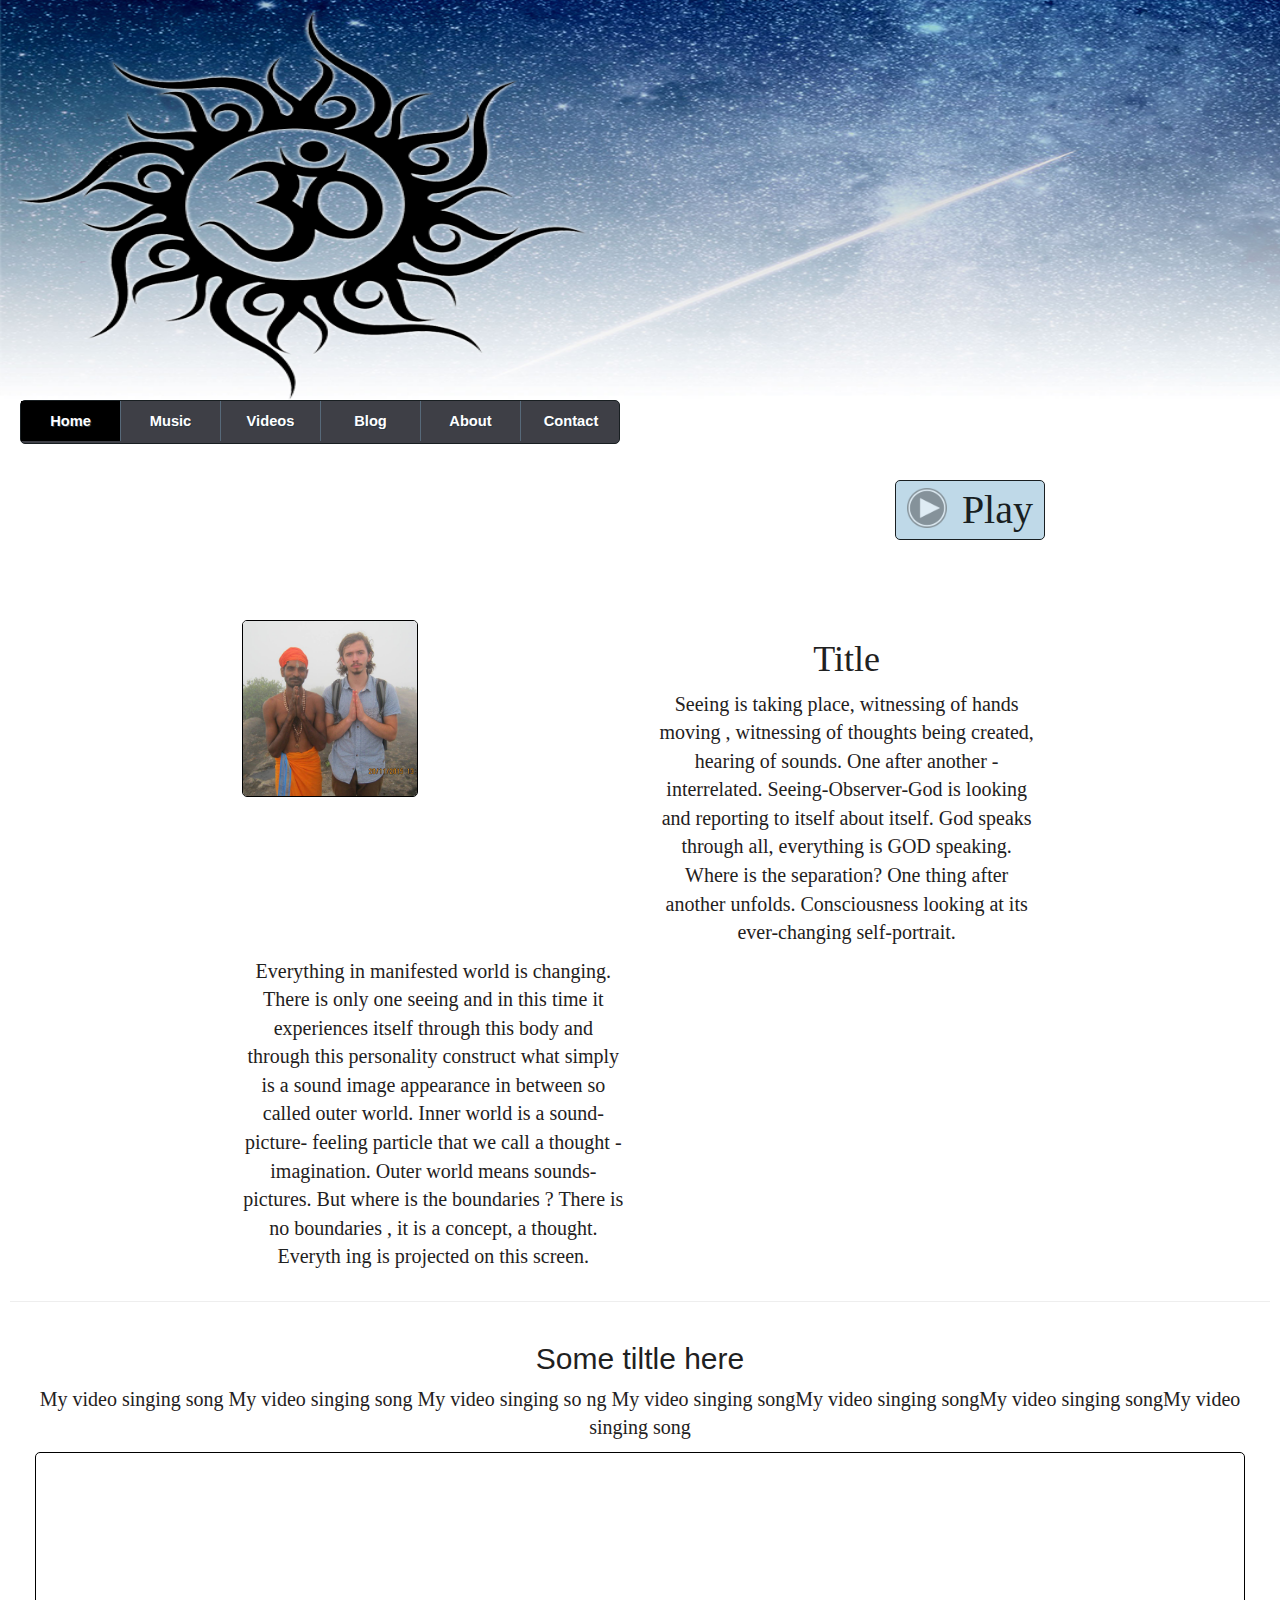
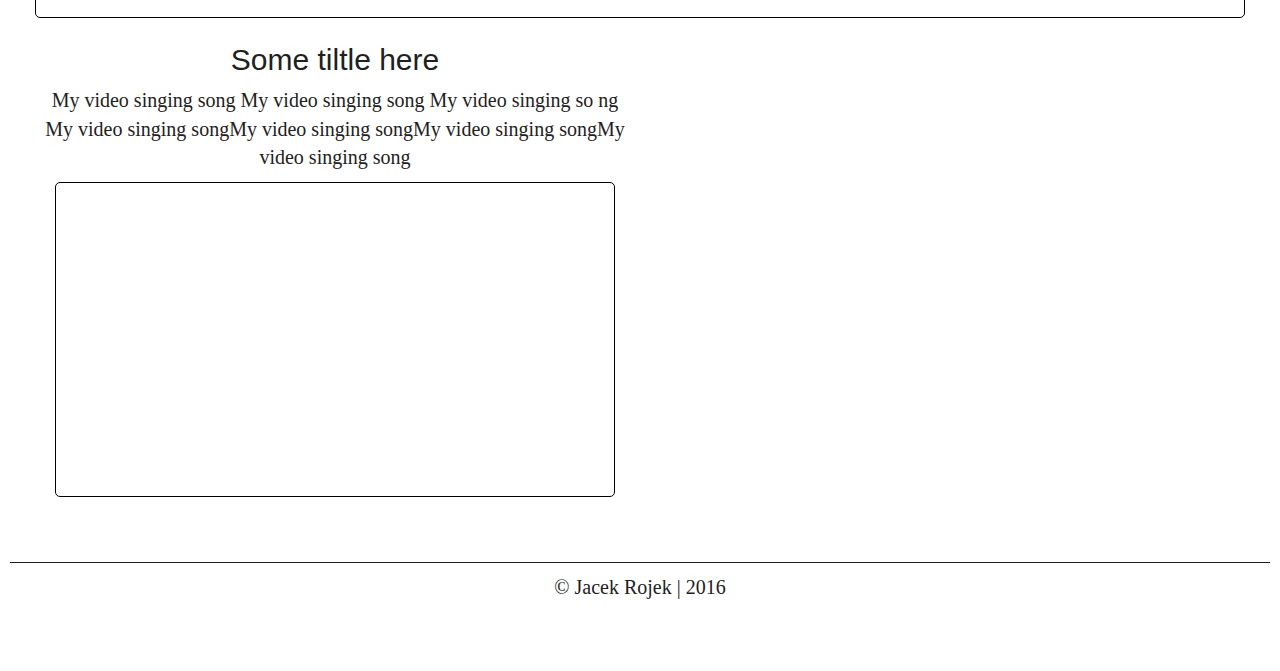
<file: index.html>
<!DOCTYPE html>
<html>
<head>
	<title>Dawid Osial</title>
	<link rel="alternate" href="http://example.com/en-ie" hreflang="en-ie" />
<link rel="alternate" href="http://example.com/en-ca" hreflang="en-ca" />
<link rel="alternate" href="http://example.com/en-au" hreflang="en-au" />
<link rel="alternate" href="http://example.com/en" hreflang="en" />
	<meta name="viewport" content="width=device-width, initial-scale=1, maximum-scale=1">
	<link rel="stylesheet" href="css/normalize.css">
	<link rel="stylesheet" href="css/style.css">
	<link rel="stylesheet" href="bootstrap/css/bootstrap.css">
  	<link rel="stylesheet" href="css/style.min.css">
		<link href="css/half-slider.css" rel="stylesheet">
<script src="js/jquery.js"></script>
<script src="https://ajax.googleapis.com/ajax/libs/jquery/1.11.3/jquery.min.js"></script>
	<script>
		$(function() {
			var pull 		= $('#pull');
				menu 		= $('nav ul');
				menuHeight	= menu.height();

			$(pull).on('click', function(e) {
				e.preventDefault();
				menu.slideToggle();
			});

			$(window).resize(function(){
        		var w = $(window).width();
        		if(w > 320 && menu.is(':hidden')) {
        			menu.removeAttr('style');
        		}
    		});
		});
	</script>
</head>
<body>
  <div id="menu"  >
	<nav class="clearfix" >
		<ul class="clearfix">
			<li class="act"><a href="#">Home</a></li>
			<li><a href="Music.html">Music</a></li>
			<li><a href="Videos.html">Videos</a></li>
			<li><a href="Blog.html">Blog</a></li>
			<li><a href="About.html">About</a></li>
			<li><a href="Contact.html">Contact</a></li>
		</ul>
		<a href="#" id="pull">Menu</a>
	</nav>

</div>
<div id="content">
	<div>
		<button onclick="Play()" >
			<img src="images/play.png" style="border:0px;"alt="play button">
			<h1>Play</h1>
		</button>
		</div>

		<div id="bgc">
			<div class="row">
				<div class="col-lg-2 col-md-4 col-sm-4 col-xs-6 col-xs-offset-3 col-lg-offset-2 col-md-offset-2 " >
					<img class="img-responsive" src="images/David.jpg" alt="Dawid Osial">
			</div>
			<div class="col-lg-4 col-md-6 col-xs-12 col-sm-8 col-sm-offset-2" >
				<h1>Title</h1>
				<p>Seeing is taking place, witnessing of hands moving , witnessing of thoughts
					being created, hearing of sounds. One after another - interrelated.
Seeing-Observer-God is looking and reporting to itself about itself. God speaks through
all, everything is GOD speaking. Where is the separation? One thing after another unfolds.
 Consciousness looking at its ever-changing self-portrait.</p>
 </div>
 <div class="col-lg-4 col-md-6 col-xs-12 col-sm-8 col-sm-offset-2">
 <p>
Everything in manifested world is changing. There is only one seeing and in this time it
experiences itself through this body and through this personality construct what simply is
 a sound image appearance in between so called outer world. Inner world is a sound-picture-
 feeling particle that we call a thought - imagination. Outer world means sounds-pictures.
 But where is the boundaries ? There is no boundaries , it is a concept, a thought. Everyth
 ing is projected on this screen.</p>
		</div>
	</div>
	<hr>
	<div class="row">
		<h2>Some tiltle here</h2>
		<p>My video singing song My video singing song My video singing so
			ng My video singing songMy
			 video singing songMy video singing songMy video singing song </p>
	<div class="col-lg-12" id="musicPlayer">
<iframe id="player" width="100%" height="166" scrolling="no" frameborder="no" src="https://w.soundcloud.com/player/?url=https%3A//api.soundcloud.com/tracks/245334057&amp;color=ff5500&amp;auto_play=false&amp;hide_related=false&amp;show_comments=true&amp;show_user=true&amp;show_reposts=false"></iframe>
	</div>
<hr>
<div class="row">
	<div class="col-lg-6" class="videoPlayer">
		<h2>Some tiltle here</h2>
		<p>My video singing song My video singing song My video singing so
			ng My video singing songMy
			 video singing songMy video singing songMy video singing song </p>
		<iframe class="yt" width="560" height="315" src="https://www.youtube.com/embed/tcMgtdlUn1I" frameborder="0" allowfullscreen></iframe>
	</div>
</div>


		</div>


</div>


<footer>
<div class="row">
<p>&copy; Jacek Rojek | 2016</p>

</div>


</footer>




</div>

 </div>

<!-- Bootstrap/JavaScript etc -->

<script src="https://ajax.googleapis.com/ajax/libs/jquery/1.11.3/jquery.min.js"></script>
<script src="js/jquery.js"></script>
<script src="js/bootstrap.js"></script>
<script>
 $('.carousel').carousel({
		 interval: 5000 //changes the speed
 })
 </script>
 <script src="https://w.soundcloud.com/player/api.js" type="text/javascript"></script>
<link href="js/jquery.js" rel="stylesheet">

 <script  type="text/javascript" >

	 //play button
	 function Play(){
var widget = SC.Widget(document.getElementById('player'));
			 //play sound
		widget.play();

		//Scroll to player
		$('html, body').animate({
			scrollTop: $("#musicPlayer").offset().top
	}, 1000);
	};

</script>
</body>
</html>
</file>
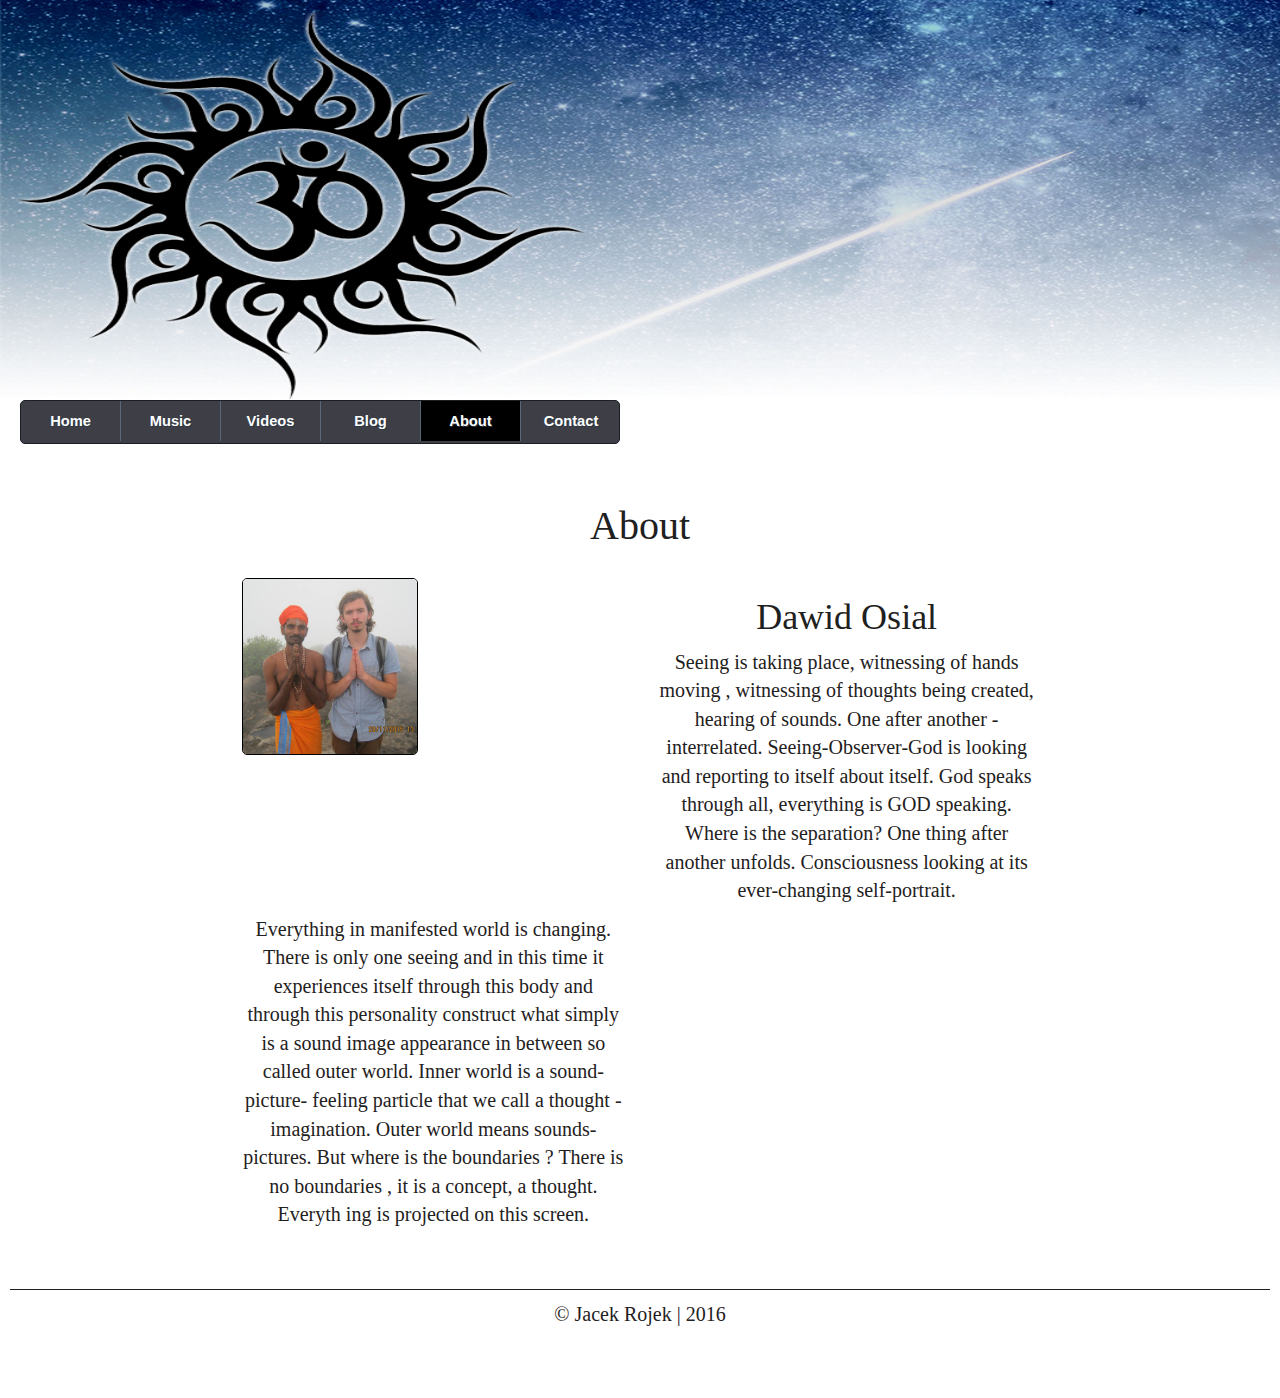
<file: About.html>
<!DOCTYPE html>
<html>
<head>
	<title>My Game</title>
	<link rel="alternate" href="http://example.com/en-ie" hreflang="en-ie" />
<link rel="alternate" href="http://example.com/en-ca" hreflang="en-ca" />
<link rel="alternate" href="http://example.com/en-au" hreflang="en-au" />
<link rel="alternate" href="http://example.com/en" hreflang="en" />
	<meta name="viewport" content="width=device-width, initial-scale=1, maximum-scale=1">
	<link rel="stylesheet" href="css/normalize.css">
	<link rel="stylesheet" href="css/style.css">
	<link rel="stylesheet" href="bootstrap/css/bootstrap.css">
  	<link rel="stylesheet" href="css/style.min.css">
		<link href="css/half-slider.css" rel="stylesheet">
<script src="js/jquery.js"></script>
<script src="https://ajax.googleapis.com/ajax/libs/jquery/1.11.3/jquery.min.js"></script>
	<script>
		$(function() {
			var pull 		= $('#pull');
				menu 		= $('nav ul');
				menuHeight	= menu.height();

			$(pull).on('click', function(e) {
				e.preventDefault();
				menu.slideToggle();
			});

			$(window).resize(function(){
        		var w = $(window).width();
        		if(w > 320 && menu.is(':hidden')) {
        			menu.removeAttr('style');
        		}
    		});
		});
	</script>
</head>
<body>
  <div id="menu"  >
	<nav class="clearfix" >
		<ul class="clearfix">
			<li ><a href="index.html">Home</a></li>
			<li><a href="Music.html">Music</a></li>
			<li><a href="Videos.html">Videos</a></li>
			<li ><a href="Blog.html">Blog</a></li>
			<li class="act"><a href="About.html">About</a></li>
			<li><a href="Contact.html">Contact</a></li>
		</ul>
		<a href="#" id="pull">Menu</a>
	</nav>

</div>
<div id="content">
	<div class="row">
	<div class="col-lg-12" align="center">
<h3>About</h3>
	</div>
</div>

		<div id="bgc">
			<div class="row">
				<div class="col-lg-2 col-md-4 col-sm-4 col-xs-6 col-xs-offset-3 col-lg-offset-2 col-md-offset-2 " >
					<img class="img-responsive" src="images/David.jpg" alt="Dawid Osial">
			</div>
			<div class="col-lg-4 col-md-6 col-xs-12 col-sm-8 col-sm-offset-2" >
				<h1>Dawid Osial</h1>
				<p>Seeing is taking place, witnessing of hands moving , witnessing of thoughts
					being created, hearing of sounds. One after another - interrelated.
Seeing-Observer-God is looking and reporting to itself about itself. God speaks through
all, everything is GOD speaking. Where is the separation? One thing after another unfolds.
 Consciousness looking at its ever-changing self-portrait.</p>
 </div>
 <div class="col-lg-4 col-md-6 col-xs-12 col-sm-8 col-sm-offset-2">
 <p>
Everything in manifested world is changing. There is only one seeing and in this time it
experiences itself through this body and through this personality construct what simply is
 a sound image appearance in between so called outer world. Inner world is a sound-picture-
 feeling particle that we call a thought - imagination. Outer world means sounds-pictures.
 But where is the boundaries ? There is no boundaries , it is a concept, a thought. Everyth
 ing is projected on this screen.</p>
		</div>
	</div>



</div>


<footer>
<div class="row">
<p>&copy; Jacek Rojek | 2016</p>

</div>


</footer>




</div>

 </div>

<!-- Bootstrap/JavaScript etc -->

<script src="https://ajax.googleapis.com/ajax/libs/jquery/1.11.3/jquery.min.js"></script>
<script src="js/jquery.js"></script>
<script src="js/bootstrap.js"></script>
<script>
 $('.carousel').carousel({
		 interval: 5000 //changes the speed
 })
 </script>
 <script src="https://w.soundcloud.com/player/api.js" type="text/javascript"></script>
<link href="js/jquery.js" rel="stylesheet">

 <script  type="text/javascript" >

	 //play button
	 function Play(){
var widget = SC.Widget(document.getElementById('player'));
			 //play sound
		widget.play();

		//Scroll to player
		$('html, body').animate({
			scrollTop: $("#musicPlayer").offset().top
	}, 1000);
	};

</script>
</body>
</html>
</file>
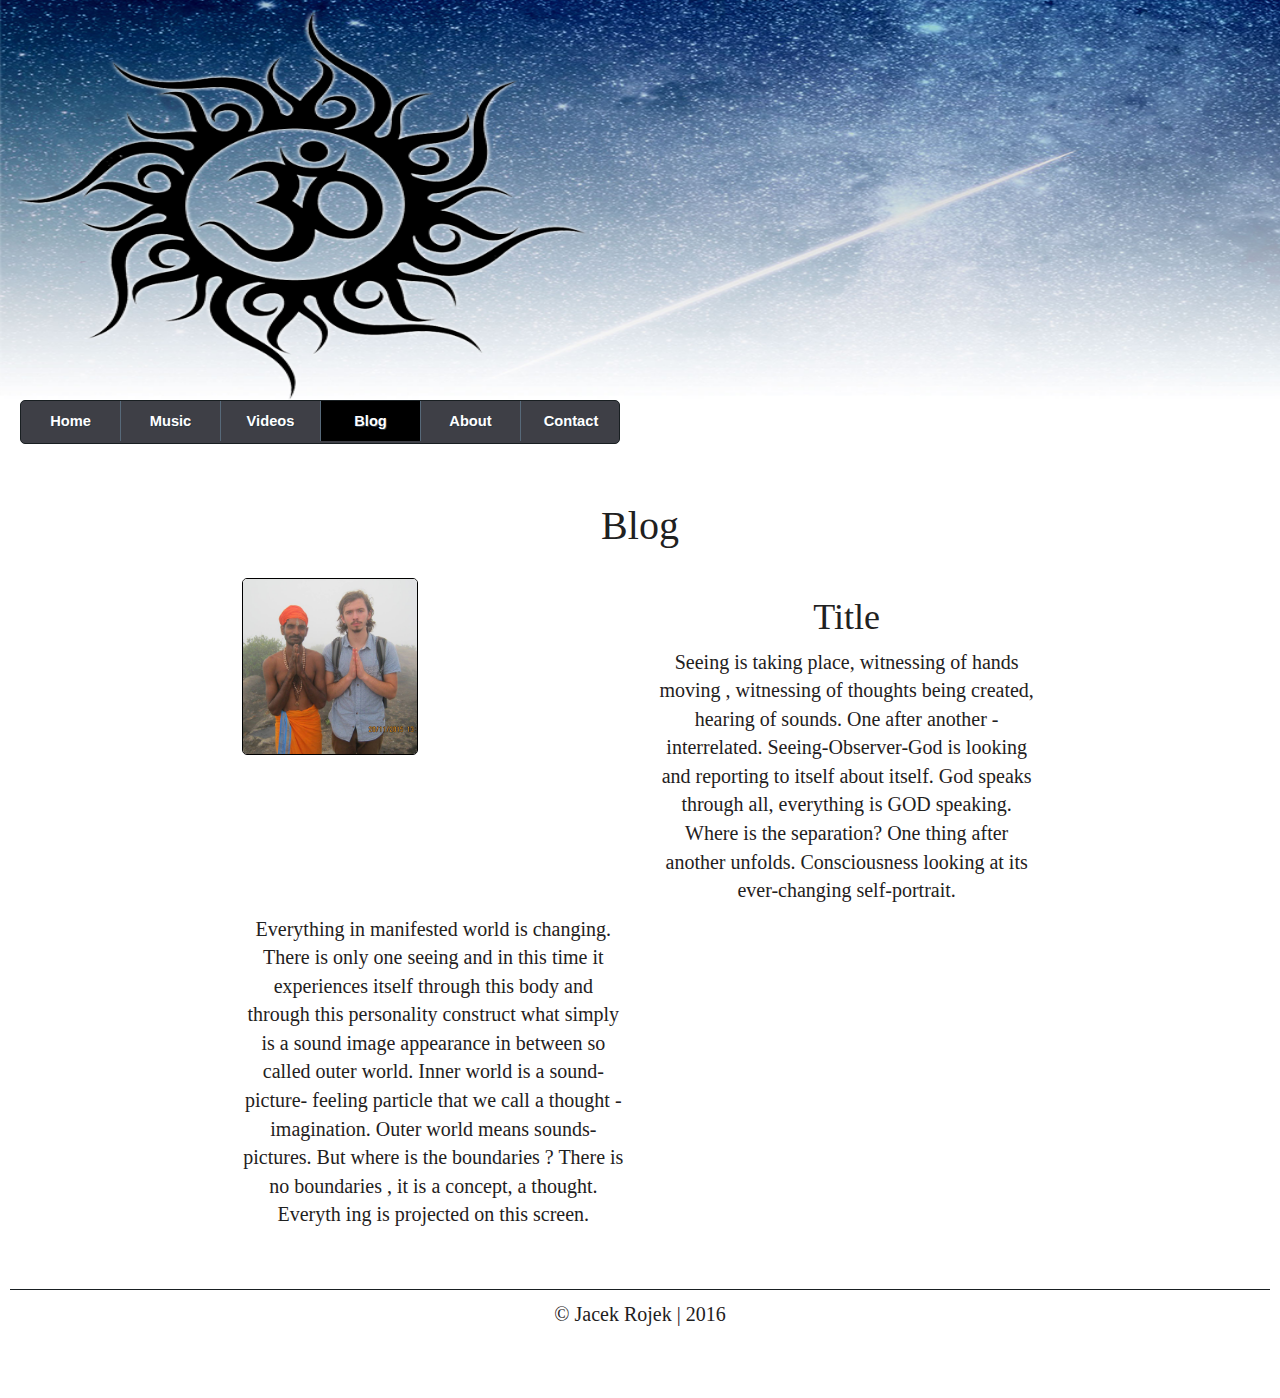
<file: Blog.html>
<!DOCTYPE html>
<html>
<head>
	<title>My Game</title>
	<link rel="alternate" href="http://example.com/en-ie" hreflang="en-ie" />
<link rel="alternate" href="http://example.com/en-ca" hreflang="en-ca" />
<link rel="alternate" href="http://example.com/en-au" hreflang="en-au" />
<link rel="alternate" href="http://example.com/en" hreflang="en" />
	<meta name="viewport" content="width=device-width, initial-scale=1, maximum-scale=1">
	<link rel="stylesheet" href="css/normalize.css">
	<link rel="stylesheet" href="css/style.css">
	<link rel="stylesheet" href="bootstrap/css/bootstrap.css">
  	<link rel="stylesheet" href="css/style.min.css">
		<link href="css/half-slider.css" rel="stylesheet">
<script src="js/jquery.js"></script>
<script src="https://ajax.googleapis.com/ajax/libs/jquery/1.11.3/jquery.min.js"></script>
	<script>
		$(function() {
			var pull 		= $('#pull');
				menu 		= $('nav ul');
				menuHeight	= menu.height();

			$(pull).on('click', function(e) {
				e.preventDefault();
				menu.slideToggle();
			});

			$(window).resize(function(){
        		var w = $(window).width();
        		if(w > 320 && menu.is(':hidden')) {
        			menu.removeAttr('style');
        		}
    		});
		});
	</script>
</head>
<body>
  <div id="menu"  >
	<nav class="clearfix" >
		<ul class="clearfix">
			<li ><a href="index.html">Home</a></li>
			<li><a href="Music.html">Music</a></li>
			<li><a href="Videos.html">Videos</a></li>
			<li class="act"><a href="Blog.html">Blog</a></li>
			<li><a href="About.html">About</a></li>
			<li><a href="Contact.html">Contact</a></li>
		</ul>
		<a href="#" id="pull">Menu</a>
	</nav>

</div>
<div id="content">
	<div class="row">
	<div class="col-lg-12" align="center">
<h3>Blog</h3>
	</div>
</div>

		<div id="bgc">
			<div class="row">
				<div class="col-lg-2 col-md-4 col-sm-4 col-xs-6 col-xs-offset-3 col-lg-offset-2 col-md-offset-2 " >
					<img class="img-responsive" src="images/David.jpg" alt="Dawid Osial">
			</div>
			<div class="col-lg-4 col-md-6 col-xs-12 col-sm-8 col-sm-offset-2" >
				<h1>Title</h1>
				<p>Seeing is taking place, witnessing of hands moving , witnessing of thoughts
					being created, hearing of sounds. One after another - interrelated.
Seeing-Observer-God is looking and reporting to itself about itself. God speaks through
all, everything is GOD speaking. Where is the separation? One thing after another unfolds.
 Consciousness looking at its ever-changing self-portrait.</p>
 </div>
 <div class="col-lg-4 col-md-6 col-xs-12 col-sm-8 col-sm-offset-2">
 <p>
Everything in manifested world is changing. There is only one seeing and in this time it
experiences itself through this body and through this personality construct what simply is
 a sound image appearance in between so called outer world. Inner world is a sound-picture-
 feeling particle that we call a thought - imagination. Outer world means sounds-pictures.
 But where is the boundaries ? There is no boundaries , it is a concept, a thought. Everyth
 ing is projected on this screen.</p>
		</div>
	</div>



</div>


<footer>
<div class="row">
<p>&copy; Jacek Rojek | 2016</p>

</div>


</footer>




</div>

 </div>

<!-- Bootstrap/JavaScript etc -->

<script src="https://ajax.googleapis.com/ajax/libs/jquery/1.11.3/jquery.min.js"></script>
<script src="js/jquery.js"></script>
<script src="js/bootstrap.js"></script>
<script>
 $('.carousel').carousel({
		 interval: 5000 //changes the speed
 })
 </script>
 <script src="https://w.soundcloud.com/player/api.js" type="text/javascript"></script>
<link href="js/jquery.js" rel="stylesheet">

 <script  type="text/javascript" >

	 //play button
	 function Play(){
var widget = SC.Widget(document.getElementById('player'));
			 //play sound
		widget.play();

		//Scroll to player
		$('html, body').animate({
			scrollTop: $("#musicPlayer").offset().top
	}, 1000);
	};

</script>
</body>
</html>
</file>
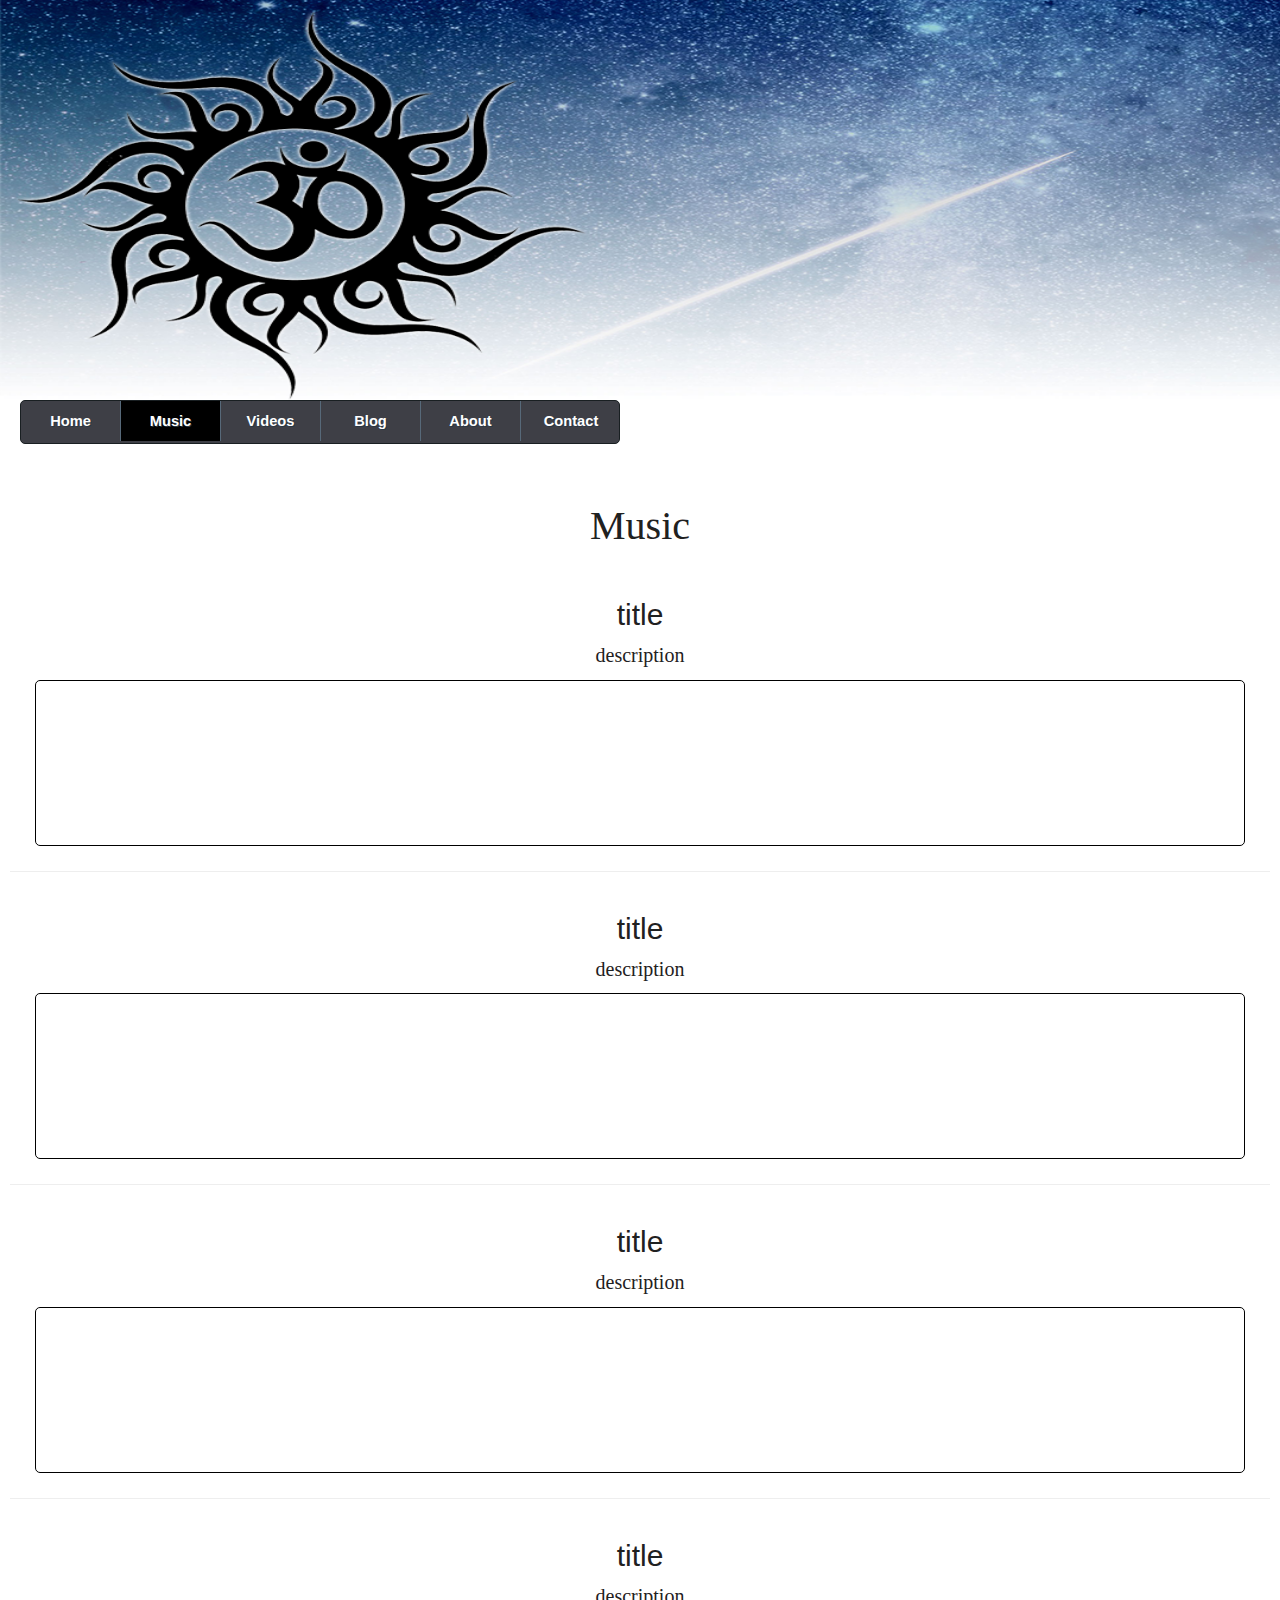
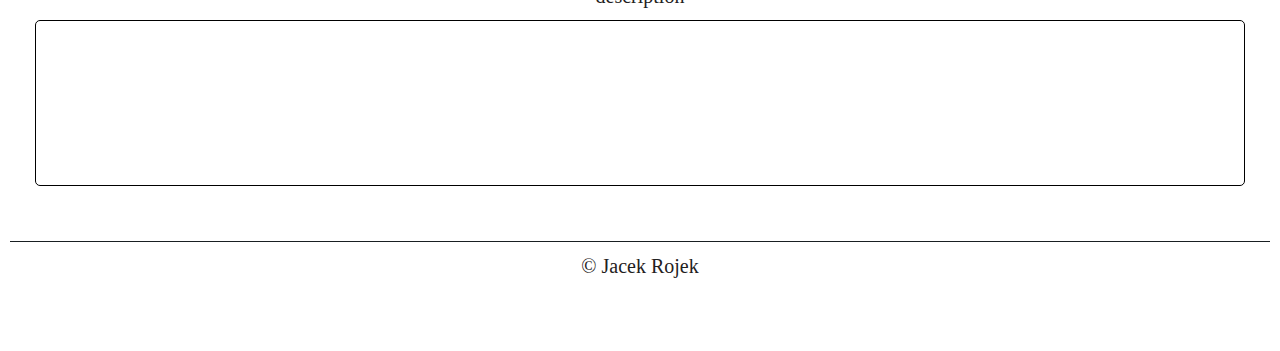
<file: Music.html>
<!DOCTYPE html>
<html>
<head>
	<title>Updates-MyGame</title>
	<meta name="viewport" content="width=device-width, initial-scale=1, maximum-scale=1">
	<link rel="stylesheet" href="css/normalize.css">
	<link rel="stylesheet" href="css/style.css">
	<link rel="stylesheet" href="bootstrap/css/bootstrap.css">
  	<link rel="stylesheet" href="css/style.min.css">
		<link href="css/half-slider.css" rel="stylesheet">
<script src="js/jquery.js"></script>
<script src="https://ajax.googleapis.com/ajax/libs/jquery/1.11.3/jquery.min.js"></script>
	<script>
		$(function() {
			var pull 		= $('#pull');
				menu 		= $('nav ul');
				menuHeight	= menu.height();

			$(pull).on('click', function(e) {
				e.preventDefault();
				menu.slideToggle();
			});

			$(window).resize(function(){
        		var w = $(window).width();
        		if(w > 320 && menu.is(':hidden')) {
        			menu.removeAttr('style');
        		}
    		});
		});
	</script>
</head>
<body>
  <div id="menu" >
	<nav class="clearfix">
		<ul class="clearfix">
			<li ><a href="index.html">Home</a></li>
			<li class="act"><a href="Music.html">Music</a></li>
			<li><a href="Videos.html">Videos</a></li>
			<li><a href="Blog.html">Blog</a></li>
			<li><a href="About.html">About</a></li>
			<li><a href="Contact.html">Contact</a></li>
		</ul>
		<a href="#" id="pull">Menu</a>
	</nav>

</div>
<div id="content">
		<div id="bgc">
			<div class="row">
			<div class="col-lg-12" align="center">
<h3>Music</h3>
			</div>
		</div>
			<div class="row">
				<div class="col-lg-6 col-lg-offset-3" align="center">
					<h2>title</h2>
					<p>description</p>
				</div>
			<div class="col-lg-12" align="center">
				<iframe width="100%" height="166" scrolling="no" frameborder="no" src="https://w.soundcloud.com/player/?url=https%3A//api.soundcloud.com/tracks/245334057&amp;color=ff5500&amp;auto_play=false&amp;hide_related=false&amp;show_comments=true&amp;show_user=true&amp;show_reposts=false"></iframe>
			</div>
			</div>

			<hr>
			<div class="row">
			<div class="col-lg-12" align="center">
				<div class="col-lg-6 col-lg-offset-3" align="center">
					<h2>title</h2>
					<p>description</p>
				</div>
				<iframe width="100%" height="166" scrolling="no" frameborder="no"
				src="https://w.soundcloud.com/player/?url=https%3A//api.soundcloud.com/tracks/245419599&amp;color=ff5500&amp;auto_play=false&amp;hide_related=false&amp;show_comments=true&amp;show_user=true&amp;show_reposts=false"></iframe>
			</div>
			</div>
<hr>


			<div class="row">
				<div class="col-lg-6 col-lg-offset-3" align="center">
					<h2>title</h2>
					<p>description</p>
				</div>
			<div class="col-lg-12" align="center">
				<iframe width="100%" height="166" scrolling="no" frameborder="no" src="https://w.soundcloud.com/player/?url=https%3A//api.soundcloud.com/tracks/245328541&amp;color=ff5500&amp;auto_play=false&amp;hide_related=false&amp;show_comments=true&amp;show_user=true&amp;show_reposts=false"></iframe>
			</div>
			</div>
<hr>
<div class="row">
	<div class="col-lg-6 col-lg-offset-3 col-sm-offset-0 " align="center">
		<h2>title</h2>
		<p>description</p>
	</div>
<div class="col-lg-12" align="center">
	<iframe width="100%" height="166" scrolling="no" frameborder="no" src="https://w.soundcloud.com/player/?url=https%3A//api.soundcloud.com/tracks/250013524&amp;color=ff5500&amp;auto_play=false&amp;hide_related=false&amp;show_comments=true&amp;show_user=true&amp;show_reposts=false"></iframe>
</div>
</div>


<footer>
<div class="row">
<p>&copy; Jacek Rojek </p>

</div>


</footer>




</div>

 </div>

<!-- Bootstrap/JavaScript etc -->

<script src="https://ajax.googleapis.com/ajax/libs/jquery/1.11.3/jquery.min.js"></script>
<script src="js/jquery.js"></script>
<script src="js/bootstrap.js"></script>
<script>
 $('.carousel').carousel({
		 interval: 5000 //changes the speed
 })
 </script>

</body>
</html>
</file>
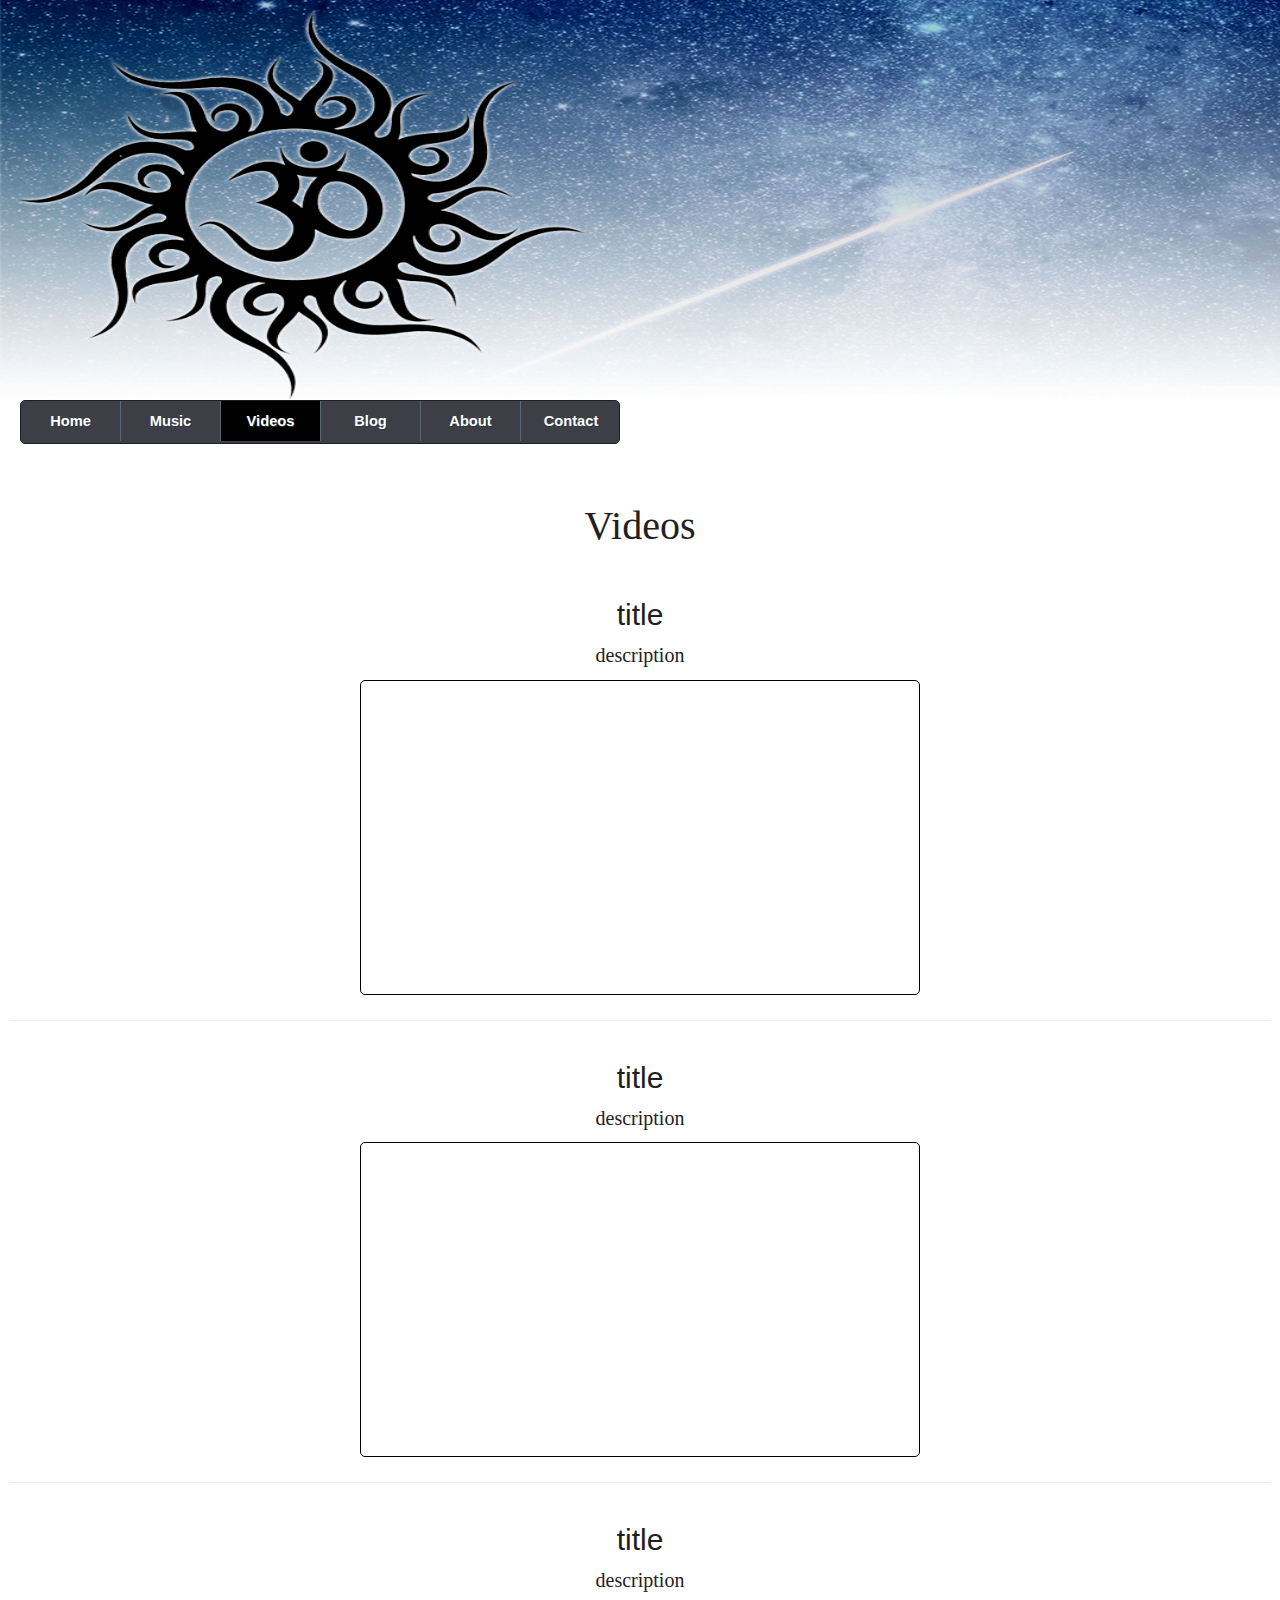
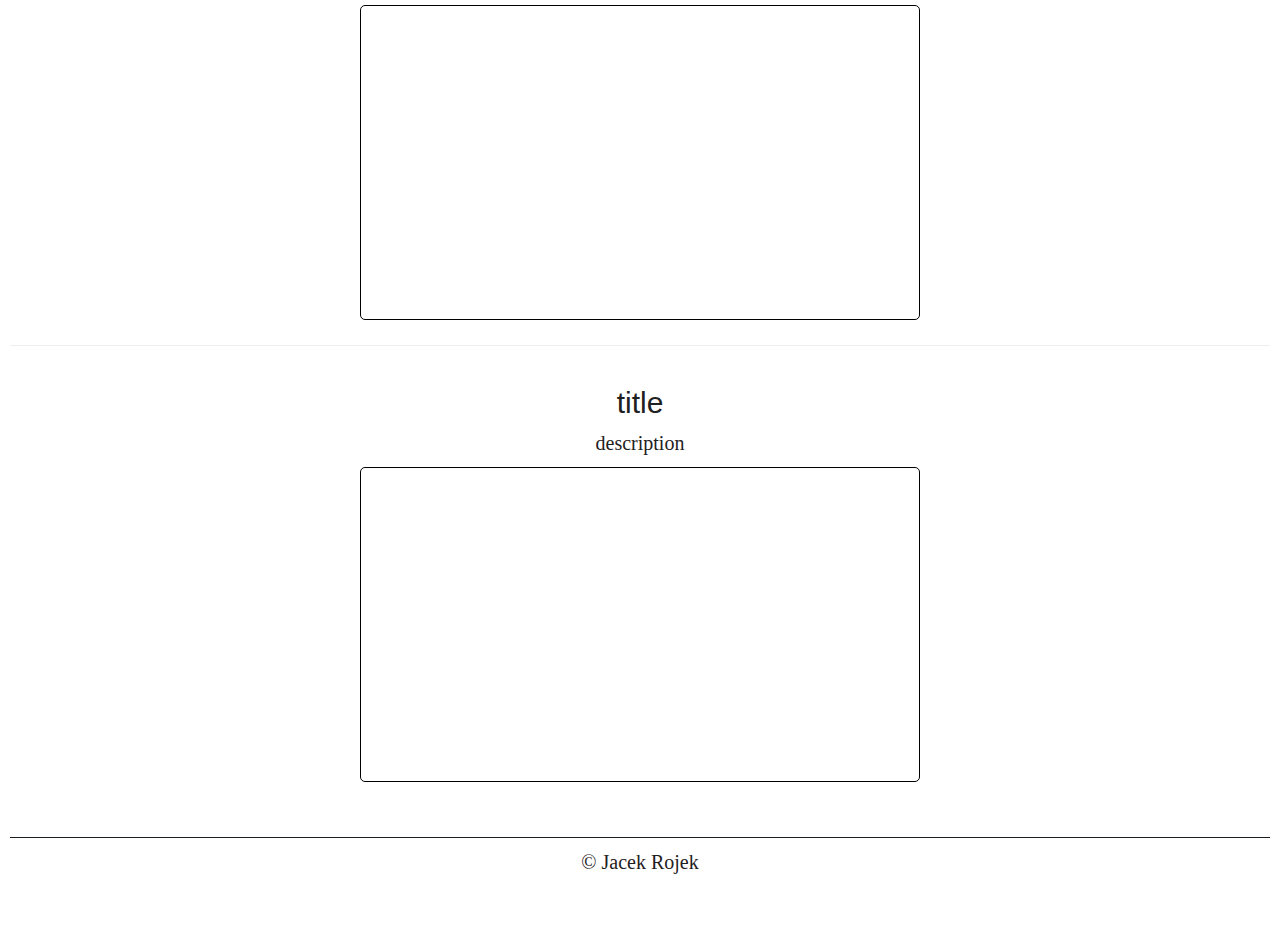
<file: Videos.html>
<!DOCTYPE html>
<html>
<head>
	<title>Videos | David Osial</title>
	<meta name="viewport" content="width=device-width, initial-scale=1, maximum-scale=1">
	<link rel="stylesheet" href="css/normalize.css">
	<link rel="stylesheet" href="css/style.css">
	<link rel="stylesheet" href="bootstrap/css/bootstrap.css">
  	<link rel="stylesheet" href="css/style.min.css">
		<link href="css/half-slider.css" rel="stylesheet">
<script src="js/jquery.js"></script>
<script src="https://ajax.googleapis.com/ajax/libs/jquery/1.11.3/jquery.min.js"></script>
	<script>
		$(function() {
			var pull 		= $('#pull');
				menu 		= $('nav ul');
				menuHeight	= menu.height();

			$(pull).on('click', function(e) {
				e.preventDefault();
				menu.slideToggle();
			});

			$(window).resize(function(){
        		var w = $(window).width();
        		if(w > 320 && menu.is(':hidden')) {
        			menu.removeAttr('style');
        		}
    		});
		});
	</script>
</head>
<body>
	<div id="menu" >
	<nav class="clearfix">
		<ul class="clearfix">
			<li ><a href="index.html">Home</a></li>
			<li ><a href="Music.html">Music</a></li>
			<li class="act"><a href="Videos.html">Videos</a></li>
			<li><a href="Blog.html">Blog</a></li>
			<li><a href="About.html">About</a></li>
			<li><a href="Contact.html">Contact</a></li>
		</ul>
		<a href="#" id="pull">Menu</a>
	</nav>

	</div>
	<div id="content">
		<div id="bgc">
			<div class="row">
			<div class="col-lg-12" align="center">
	<h3>Videos</h3>
			</div>
		</div>
			<div class="row">
				<div class="col-lg-6 col-lg-offset-3" align="center">
					<h2>title</h2>
					<p>description</p>
				</div>
			<div class="col-lg-12" align="center">
				<iframe class="yt" width="560" height="315" src="https://www.youtube.com/embed/tcMgtdlUn1I" frameborder="0" allowfullscreen></iframe>
			</div>
			</div>

			<hr>
			<div class="row">
			<div class="col-lg-12" align="center">
				<div class="col-lg-6 col-lg-offset-3" align="center">
					<h2>title</h2>
					<p>description</p>
				</div>
				<iframe class="yt" width="560" height="315" src="https://www.youtube.com/embed/tI1aAqOeQ8g" frameborder="0" allowfullscreen></iframe>
			</div>
			</div>
	<hr>


			<div class="row">
				<div class="col-lg-6 col-lg-offset-3" align="center">
					<h2>title</h2>
					<p>description</p>
				</div>
			<div class="col-lg-12" align="center">
				<iframe  class="yt"width="560" height="315" src="https://www.youtube.com/embed/UWlxpUWQ4oQ" frameborder="0" allowfullscreen></iframe>
			</div>
			</div>
	<hr>
	<div class="row">
	<div class="col-lg-6 col-lg-offset-3 col-sm-offset-0 " align="center">
		<h2>title</h2>
		<p>description</p>
	</div>
	<div class="col-lg-12" align="center">
<iframe class="yt" width="560" height="315" src="https://www.youtube.com/embed/YVAZXcjgVGE" frameborder="0" allowfullscreen></iframe>
	</div>
	</div>


	<footer>
	<div class="row">
	<p>&copy; Jacek Rojek </p>

	</div>


	</footer>





</div>

 </div>

<!-- Bootstrap/JavaScript etc -->

<script src="https://ajax.googleapis.com/ajax/libs/jquery/1.11.3/jquery.min.js"></script>
<script src="js/jquery.js"></script>
<script src="js/bootstrap.js"></script>
<script>
 $('.carousel').carousel({
		 interval: 5000 //changes the speed
 })
 </script>

</body>
</html>
</file>
<file: css/style.css>
/* Clearfix */
.clearfix:before,
.clearfix:after {
    content: " ";
    display: table;
}
.clearfix:after {
    clear: both;
}
.clearfix {
    *zoom: 1;
}

/* Basic Styles */
body {
	background-color: #ece8e5;
}
nav {
	height: 45px;
	width: 600px;
	background: rgb(62, 63, 70);
float: right;
margin-right: 50px;
  margin-top:30px;
	font-size: 11pt;
	font-family: 'PT Sans', Arial, sans-serif;
	font-weight: bold;
	position: relative;
  border-radius: 5px;
  border: 1px solid rgb(25, 31, 34);

}
h3{
  margin: 20px;
  padding: 50px;
}
nav ul {
right: 50px;
	padding: 0;

	width: 600px;
	height: 40px;
}
.act{
  background-color: black;
}
nav li {
	display: inline;
	float: left;
}
nav a {
	color: white;
	display: inline-block;
	width: 100px;
	text-align: center;
	text-decoration: none;
	line-height: 40px;
	text-shadow: 1px 1px 0px #283744;
}
nav li a {
	border-right: 1px solid #576979;
	box-sizing:border-box;
	-moz-box-sizing:border-box;
	-webkit-box-sizing:border-box;
}
nav li:last-child a {
	border-right: 0;
}
nav a:hover, nav a:active {
	background-color: #8c99a4;
  color: white;
}
nav a#pull {
	display: none;
}

/*Styles for screen 600px and lower*/
@media screen and (max-width: 1300px) {
	nav {
  		height: 44px;;
      width:600px;
      float: left;
      margin-top: 200px;
      margin-left: 20px;
  	}

}

/*Styles for screen 600px and lower*/
@media screen and (max-width: 650px) {
	nav {
  		height: 125px;
      width:60%;
      margin-left: 5%;

  	}
  	nav ul {
  		width: 100%;
  		display: block;
  		height: auto;
  	}
  	nav li {
  		width: 50%;
  		float: left;
  		position: relative;
  	}
  	nav li a {
		border-bottom: 1px solid #576979;
		border-right: 1px solid #576979;
	}
  	nav a {
	  	text-align: left;
	  	width: 100%;
	  	text-indent: 25px;
  	}
    .yt{
      width:300;
       height:215;
    }
}


/*Styles for screen 480px and lower*/
@media only screen and (max-width : 540px) {
	nav {
    height:auto;
		border-bottom: 0;
    width: 80%;
    margin-left: 0px;
	}
  nav li {
    display: block;
    float: none;
    width: 100%;
  }
	nav ul {
		display: none;
		height: auto;
	}
	nav a#pull {
		display: block;
		background-color: rgb(62, 63, 70);
		width: 100%;
		position: relative;
    color: #fde3a7;
	}
	nav a#pull:after {
		content:"";
		background: url('nav-icon.png') no-repeat;
		width: 30px;
		height: 30px;
		display: inline-block;
		position: absolute;
		right: 15px;
		top: 10px;
    color: #fde3a7;
	}
  nav li a {
    border-bottom: 1px solid #576979;
  }
}
}
</file>
<file: css/style.min.css>
@font-face{font-family:'Bita';src:url("../fonts/ka1.ttf") format("truetype")}@font-face{font-family:'Bitsa';src:url("../fonts/visitor1.ttf") format("truetype")}footer{border-top:1px solid #191f22}#screenshoots div img{margin:10px;border:3px solid #576979;border-radius:5px}#screenshoots #act{background-color:#7aa8be}#screenshoots #share-buttons{background-color:white}#screenshoots #share-buttons img{width:100px;padding:5px;box-shadow:0;display:inline;border:0px}#menu{background-image:url("../images/bg_sky_1.png");background-size:1900px 100%;padding-bottom:200px;padding-top:200px;min-width:800px;right:50px;text-align:right}#list{text-align:left}#list li{font-family:Bits;font-size:30px;padding:5px;margin:20px}p{font-family:Bits;font-size:20px}#content{text-align:center;padding:10px;min-width:320px}img{margin:0px;width:auto;border:1px solid black;border-radius:5px}iframe{border:1px solid black;border-radius:5px}div{color:#1f2121}.row{margin:10px}#logo{position:absolute;margin:80px;margin-bottom:0px;width:150px;left:5%;border:3px solid #191f22;border-radius:5px}#myCarousel{min-height:150px;height:30%}h3{margin:10px;font-size:40px;padding-bottom:10px;font-family:Bit}button{margin:70px;width:150px;border:1px solid #191f22;height:60px;background-color:#bfd9e8;border-radius:5px}button h1{font-size:40px;font-family:Bit;color:#191f22;float:right;margin:5px}button img{width:40px;float:left;margin:5px}h1{font-family:Bit}@media only screen and (max-width: 540px){#menu{background-size:1200px 100%}}
</file>
<file: css/half-slider.css>
/*!
 * Start Bootstrap - Half Slider HTML Template (http://startbootstrap.com)
 * Code licensed under the Apache License v2.0.
 * For details, see http://www.apache.org/licenses/LICENSE-2.0.
 */

html,
body {
    height: 100%;
}

/* You can change the height of the carousel by changing the height in the class below. It is set to 50% by default, but can be any height! */

.carousel {
    height: 50%;
}

.item,
.active,
.carousel-inner {
    height: 100%;
}

/* Background images are set within the HTML using inline CSS, not here */

.fill {
    width: 100%;
    height: 100%;
    background-position: center;
    -webkit-background-size: cover;
    -moz-background-size: cover;
    background-size: cover;
    -o-background-size: cover;
}

footer {
    margin: 50px 0;
}
</file>
